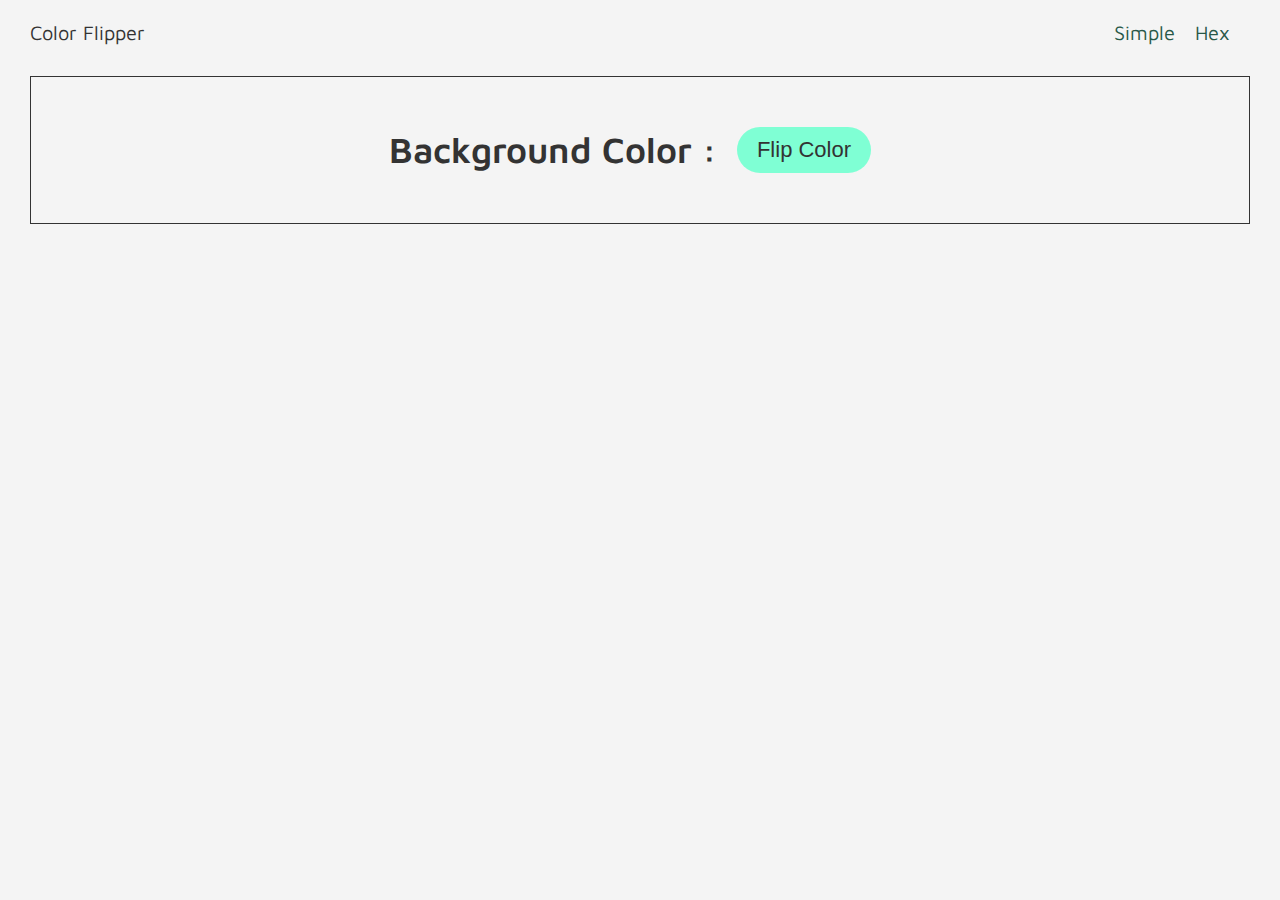
<file: index.html>
<!DOCTYPE html>
<html lang="en">
<head>

    <!-- meta data -->
    <meta charset="UTF-8">
    <meta http-equiv="X-UA-Compatible" content="IE=edge">
    <meta name="viewport" content="width=device-width, initial-scale=1.0">

    <!-- css stylesheet -->
    <link rel="stylesheet" href="styles.css">

    <!-- page title -->
    <title>Color Flipper || Project 1</title>
</head>
<body>

    <!-- navigation -->
    <nav>
        <h4 class="flip">Color Flipper</h4>
        <ul class="nav-links">
            <li><a href="index.html">Simple</a></li>
            <li><a href="hex.html">Hex</a></li>
        </ul>
    </nav>

    <!-- color flipper -->
    <div class="flipper">
        <h2>Background Color :<span class="color"></span></h2>
        <br>
        <button class="btn" id="btn">Flip Color</button>
    </div>

    <!-- javascript -->
    <script src="app.js"></script>
</body>
</html>
</file>
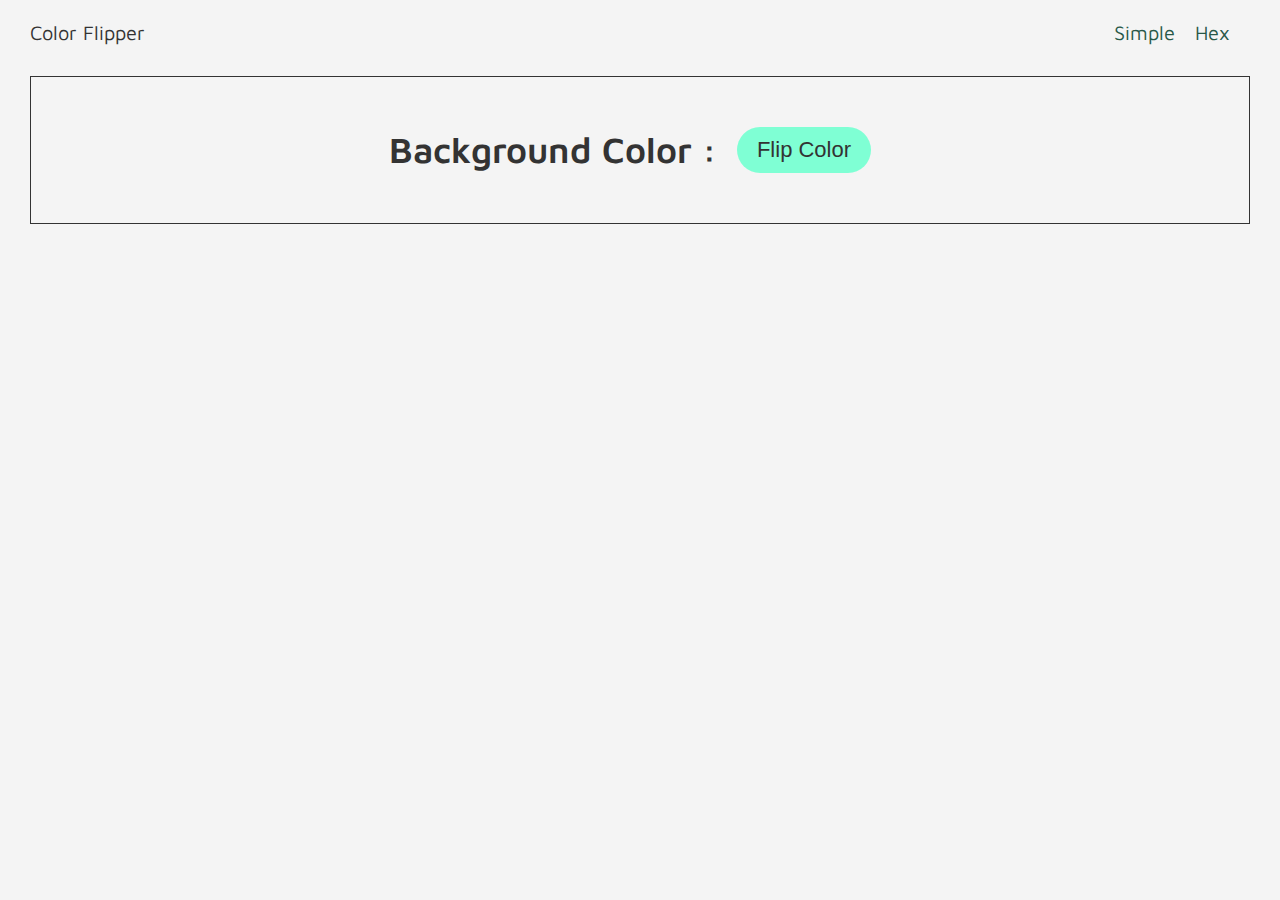
<file: hex.html>
<!DOCTYPE html>
<html lang="en">
<head>

    <!-- meta data -->
    <meta charset="UTF-8">
    <meta http-equiv="X-UA-Compatible" content="IE=edge">
    <meta name="viewport" content="width=device-width, initial-scale=1.0">

    <!-- css stylesheet -->
    <link rel="stylesheet" href="styles.css">

    <!-- page title -->
    <title>Color Flipper || Project 1</title>
</head>
<body>

    <!-- navigation -->
    <nav>
        <h4 class="flip">Color Flipper</h4>
        <ul class="nav-links">
            <li><a href="index.html">Simple</a></li>
            <li><a href="hex.html">Hex</a></li>
        </ul>
    </nav>

    <!-- color flipper -->
    <div class="flipper">
        <h2>Background Color :<span class="color"></span></h2>
        <button class="btn" id="btn">Flip Color</button>
    </div>

    <!-- javascript -->
    <script src="hex.js"></script>
</body>
</html>
</file>
<file: styles.css>
/* maven pro fonts */
@import url('https://fonts.googleapis.com/css2?family=Maven+Pro:wght@400;500;600;700;800&display=swap');

/* universal  */
* {
    margin: 0;
    padding: 0;
    box-sizing: border-box;
}

body {
    font-size: 20px;
    font-family: 'maven pro', sans-serif;
    line-height: 1.3em;
    background-color: #f4f4f4;
    color: #333;
}

/* headings */
h2 {
    font-size: 36px;
    font-weight: 600;
}

h4 {
    font-size: 20px;
    font-weight: 300;
}

/* button */
.btn {
    padding: 10px 20px;
    margin: 20px;
    font-size: 22px;
    font-weight: 300;
    background-color: aquamarine;
    color: #333;
    border-radius: 30px;
    border: none;
    cursor: pointer;
}

.btn:hover {
    box-shadow: 1px 1px 4px #333;
}

/* navigation */
nav {
    display: flex;
    flex-direction: row;
    justify-content: space-between;
    align-items: center;
    margin: 20px 30px;
}

.nav-links {
    display: flex;
    flex-direction: row;
}

.nav-links li {
    list-style-type: none;
}

.nav-links li a {
    text-decoration: none;
    list-style: none;
    color: rgb(40, 88, 72);
    padding-right: 20px;
}

.nav-links li a:hover {
    text-shadow: 1px 1px 4px rgb(40, 88, 72);
    transition: 0.4s;
}

/* color flipper */
.flipper {
    display: flex;
    justify-content: center;
    align-items: center;
    text-align: center;
    border: 1px solid #333;
    margin: 30px;
    padding: 30px;
    background-color: #f4f4f4;

}
</file>
